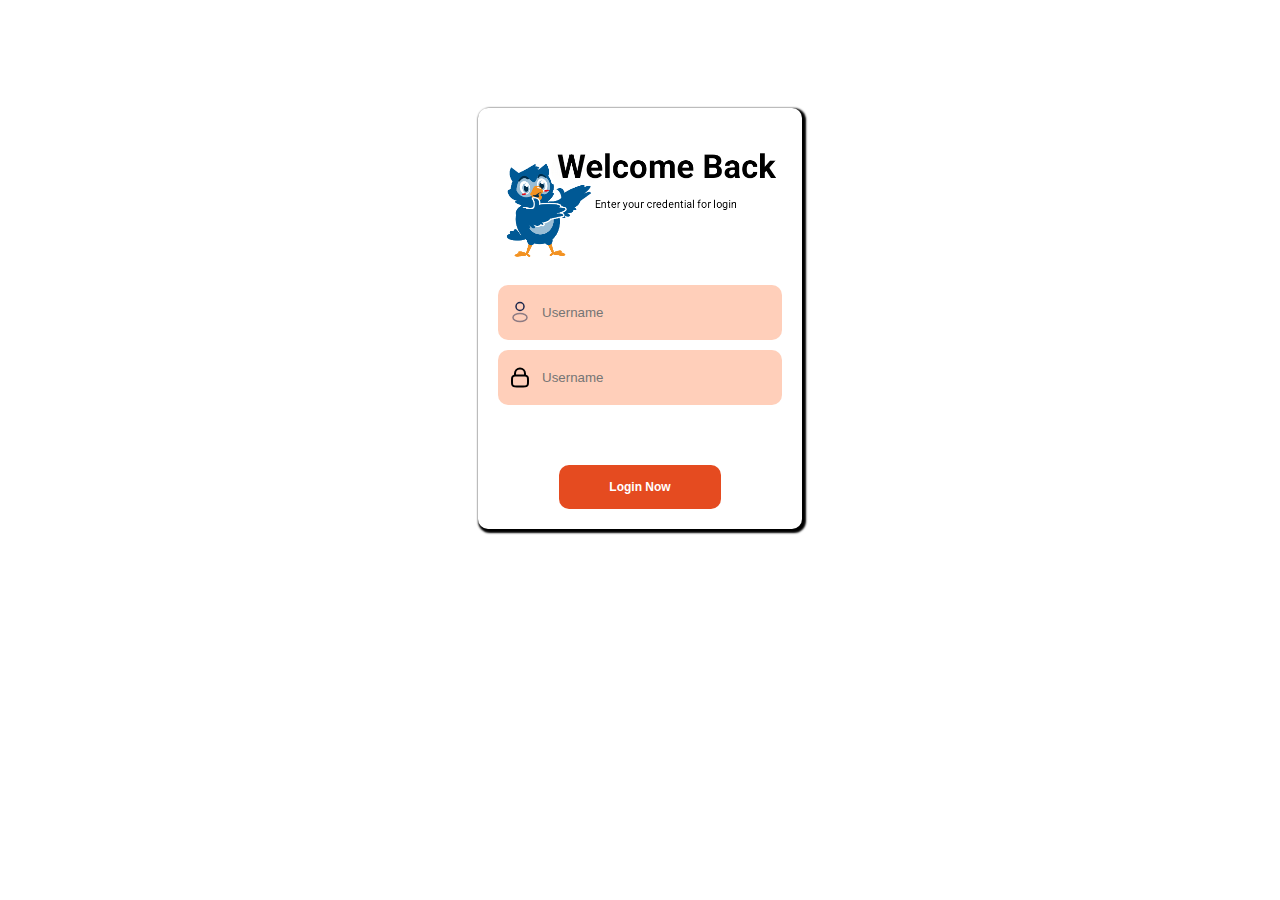
<file: index.html>
<!DOCTYPE html>
<html lang="en">

    <head>
        <meta charset="UTF-8">
        <meta name="viewport" content="width=device-width, initial-scale=1.0">
        <title>Home</title>
        <link rel="preconnect" href="https://fonts.googleapis.com">
        <link rel="preconnect" href="https://fonts.gstatic.com" crossorigin>
        <link
            href="https://fonts.googleapis.com/css2?family=Nunito:ital,wght@0,200..1000;1,200..1000&family=Rubik:ital,wght@0,300..900;1,300..900&family=Ubuntu:ital,wght@0,300;0,400;0,500;0,700;1,300;1,400;1,500;1,700&display=swap"
            rel="stylesheet">
    </head>
    <link rel="stylesheet" href="css/start.css">
    <body>
        <div style="display: flex;justify-content: center;">
            <div style="padding: 20px;border-radius: 10px;box-shadow: 2px 2px 2px 2px #000;margin-top: 100px;">
                <img src="images/image.png" alt="" srcset="">
                <div class="point">
                    <img src="svg/user.svg" alt="" srcset="">

                    <input type="text" style="width: 90%;" placeholder="Username" name="" id="username">
                </div>
                <div class="point">
                    <img src="svg/lock.svg" alt="" srcset="">
                    <input type="password" style="width: 90%;" id="password" placeholder="Username" name="" />
                </div>
                <div style="display: flex;justify-content: center;margin-top: 60px;">
                    <button id="login">
                        Login Now
                    </button>
                </div>
            </div>
        </div>
        <div id="item" class="item2"></div>
    </body>
    <script>
        document.getElementById('login').addEventListener('click', () => {
            const name = document.getElementById('username').value
            const password = document.getElementById('password').value
            if (name.length == 0) {
                toast('Please enter your user name')
            } else if (password.length == 0) {
                toast('Please enter your password')
            } else if (name == "admin" && password == "admin") {
                window.location.replace('home.html')
            }
        })
        const item = document.getElementById('item')

        function toast(message) {
            item.innerText = message
            item.className = "item"
            setTimeout(() => {
                item.className = item.className.replace('item', 'item2')
            }, 1500)
        }

    </script>

</html>
</file>
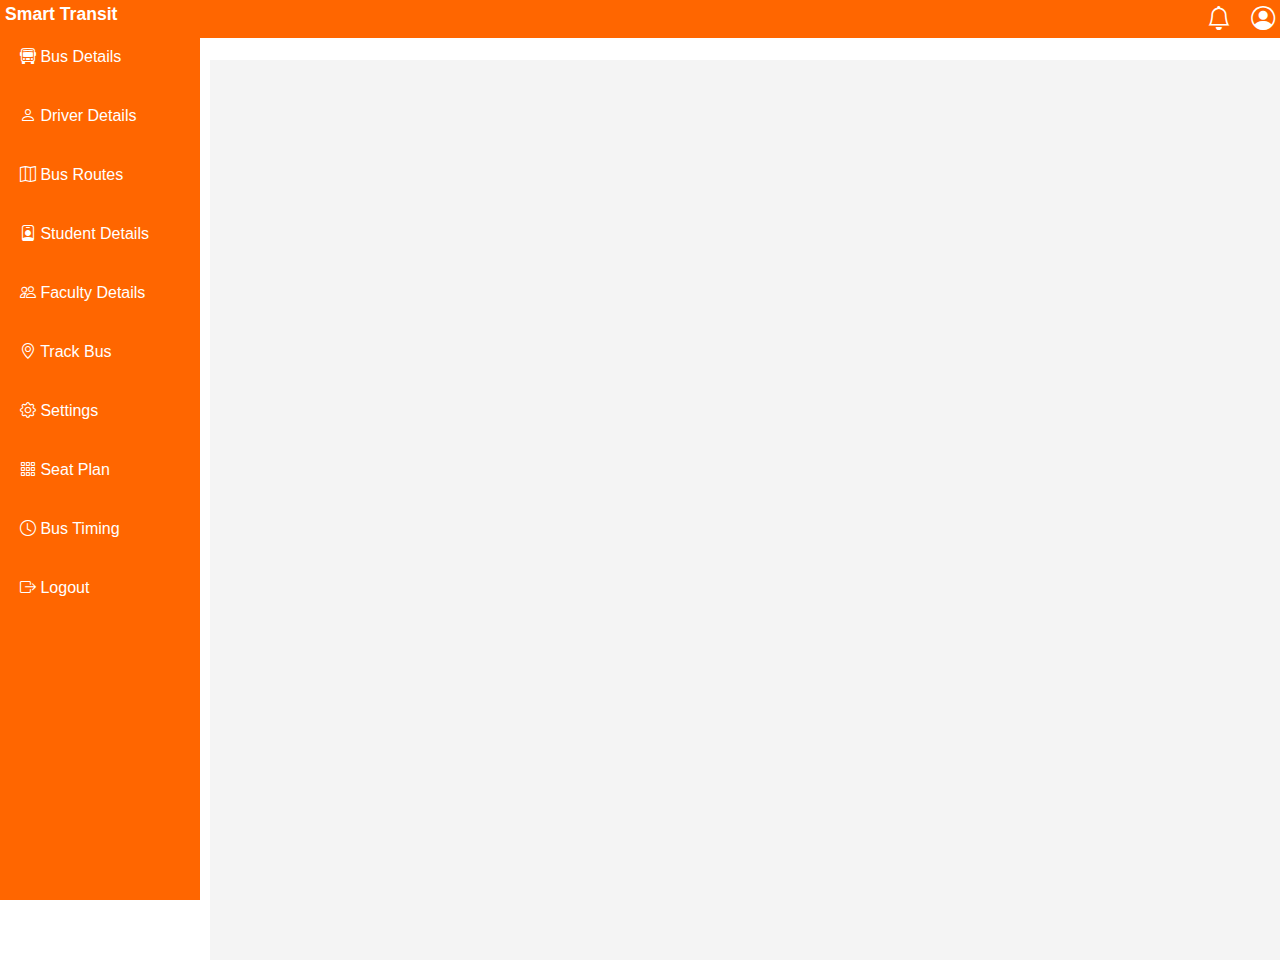
<file: admin.html>
<!DOCTYPE html>
<html lang="en">
<head>
    <meta charset="UTF-8">
    <meta name="viewport" content="width=device-width, initial-scale=1.0">
    <title>Bus Tracking Dashboard</title>
    <link rel="stylesheet" href="https://stackpath.bootstrapcdn.com/bootstrap/4.5.2/css/bootstrap.min.css">
    <link
    href="https://cdn.jsdelivr.net/npm/bootstrap-icons@1.11.1/font/bootstrap-icons.css"
    rel="stylesheet"
    />
    <style>
        /* Global Reset */
        * {
            margin: 0;
            padding: 0;
            box-sizing: border-box;
            font-family: Arial, sans-serif;
        }
        
        .sidebar ul {
            list-style: none;
            padding: 0;
        }

        .sidebar ul li {
            margin: 10px 0;
        }

        .sidebar ul li a {
            color: white;
            padding: 10px 20px;
            display: block;
            text-decoration: none;
            border-radius: 4px;
            transition: 0.3s;
        }

        .sidebar ul li a:hover {
            background-color: #e55c00;
        }

        .sidebar ul li a.active {
            background-color: white;
            color: #ff6600; /* Orange Text */
            font-weight: bold;
        }

        /* Top Bar Styling */
        .topbar {
            width: 100%;
            background-color: #ff6600; /* Orange */
            color: white;
            display: flex;
            justify-content: space-between;
            padding: 1px 5px;
            position: fixed;
            top: 0;
            left: 0;
            z-index: 999;
        }

        .topbar .logo {
            font-weight: bold;
            font-size: 1.1rem;
        }

        .topbar nav {
            display: none; /* Removed top nav links */
        }

        .topbar .icons {
            display: flex;
            gap: 20px;
        }

        .topbar .icon {
            font-size: 1.5rem;
            cursor: pointer;
        }

        /* Sidebar Styling */
        .sidebar {
            width: 200px;
            background-color: #ff6600; /* Orange */
            color: white;
            position: fixed;
            top: 60px; /* To avoid overlap with topbar */
            left: 0;
            bottom: 0;
            padding-top: 20px;
            transition: width 0.3s ease;
            overflow-y: auto; /* Added scrollability */
            height: calc(100% - 60px); /* Adjust to avoid overlap with topbar */
        }

        .sidebar a {
            color: white;
            text-decoration: none;
            display: block;
            padding: 10px 20px;
            margin: 10px 0;
            border-radius: 5px;
            transition: background-color 0.3s;
        }

        .sidebar a:hover, .sidebar a.active {
            background-color: #e55c00; /* Darker orange */
            color: white;
        }

        /* Content Area */
        .content {
            margin-left: 250px;
            padding: 20px;
            margin-top: 60px; /* Space for topbar */
            flex: 1;
        }

        .section {
            display: none;
        }

        .section.active {
            display: block;
        }

        /* For responsiveness */
        @media screen and (max-width: 768px) {
            .topbar {
                flex-direction: column;
                align-items: center;
            }

            .sidebar {
                width: 100%;
                top: 60px;
                left: 0;
                position: fixed;
                padding-top: 10px;
                height: calc(100% - 60px);
                justify-content: space-between; /* Buttons kindhana move cheyyadaniki */
            }

            .content {
                margin-left: 0;
            }
        }
        /* Main Content Styling */
        .content {
            margin-left: 250px; /* Push content right to avoid overlay */
            padding: 20px;
            background-color: #f4f4f4;
            height: 100vh;
        }

        /* Header Styling */
        .content h1 {
            color: #333;
            margin-top: 20px;
        }
        body {
            font-family: Arial, sans-serif;
        }
        .content {
            margin-left: 210px;
            padding: 20px;
        }
        .header {
            background-color: #f96332;
            color: white;
            padding: 10px;
            font-size: 15px;
            margin-bottom: 14px;
        }
        .btn-add {
            background-color: #f96332;
            color: white;
            margin-bottom: 14px;
        }
        .btn-save {
            background-color: green;
            color: white;
        }
        .btn-cancel {
            background-color: red;
            color: white;
        }
        .btn-edit, .btn-view, .btn-delete {
            margin: 0 5px;
        }
        .btn-sm {
            padding: 4px 8px;
            font-size: 8px;
        }
        .table th, .table td {
            vertical-align: middle;
        }
    </style>
</head>
<body>

    <!-- Top Bar -->
    <div class="topbar">
        <div class="logo" >Smart Transit</div>
        <div class="icons">
            <span class="icon"><i class="bi bi-bell"></i><!-- Notification Icon --></span>
         <!--   <span class="icon" onclick="toggleBrightness()"><i class="bi bi-brightness-high"></i> Brightness icon </span> -->
         <span class="icon"><i class="bi bi-person-circle"></i><!-- profile Icon --></span>
            
        </div>
    </div>
    

    <!-- Sidebar -->
    <div class="sidebar">
        <ul>
        <li><a href="#" onclick="showSection('busDetails', this)"><i class="bi bi-bus-front"></i>  Bus Details</a></li>
        <li><a href="#" onclick="showSection('driverDetails', this)"><i class="bi bi-person"></i>  Driver Details</a></li>
        <li><a href="#" onclick="showSection('busRoutes', this)"><i class="bi bi-map"></i>  Bus Routes</a></li>
        <li><a href="#" onclick="showSection('studentDetails', this)"><i class="bi bi-person-badge"></i> Student Details</a></li>
        <li><a href="#" onclick="showSection('facultyDetails', this)"><i class="bi bi-people"></i> Faculty Details</a></li>
        <li><a href="#" onclick="showSection('trackBus', this)"><i class="bi bi-geo-alt"></i> Track Bus</a></li>
        <li><a href="#" onclick="showSection('settings', this)"><i class="bi bi-gear"></i> Settings</a></li>
        <li><a href="#" onclick="showSection('seatPlan', this)"><i class="bi bi-grid-3x3-gap"></i> Seat Plan</a></li>
        <li><a href="#" onclick="showSection('busTiming', this)"><i class="bi bi-clock"></i> Bus Timing</a></li>
        <li><a href="#" onclick="showSection('logout', this)"><i class="bi bi-box-arrow-right"></i> Logout</a></li>
    </ul>
    </div>

<!-- Main Content -->
<div class="content">

        <!--Bus Details-->
        <div id="busDetails" class="section">
            <!DOCTYPE html>
            <html lang="en">
            <head>
                <meta charset="UTF-8">
                <meta name="viewport" content="width=device-width, initial-scale=1.0">
                <title>Bus Details</title>
                <link rel="stylesheet" href="https://stackpath.bootstrapcdn.com/bootstrap/4.5.2/css/bootstrap.min.css">
                <link
                href="https://cdn.jsdelivr.net/npm/bootstrap-icons@1.11.1/font/bootstrap-icons.css"
                rel="stylesheet"
                />
                <style>
                    * {
                        margin: 0;
                        padding: 0;
                        box-sizing: border-box;
                        font-family: Arial, sans-serif;
                    }
            
                    /* Sidebar Styling */
                    .sidebar {
                        background-color: #ff6600; /* Orange color */
                        width: 200px;
                        height: 100vh; /* Full viewport height */
                        position: fixed; /* Sticks to the side */
                        top: 0;
                        left: 0;
                        color: #fff;
                        padding: 20px 0;
                        overflow-y: auto; /* Scrollable if needed */
                    }
            
                    /* Sidebar Heading */
                    .sidebar h2 {
                        text-align: center;
                        font-size: 22px;
                        margin-bottom: 20px;
                        text-transform: uppercase;
                        color: #fff;
                        font-weight: bold;
                    }
            
                    /* Sidebar Menu */
                    .sidebar ul {
                        list-style: none;
                        padding: 0;
                    }
            
                    .sidebar ul li {
                        margin: 15px 0;
                    }
            
                    .sidebar ul li a {
                        display: block;
                        text-decoration: none;
                        color: #fff;
                        padding: 10px 20px;
                        font-size: 16px;
                        border-radius: 5px;
                        transition: background 0.3s;
                    }
            
                    .sidebar ul li a:hover,
                    .sidebar ul li.active a {
                        background-color: #e55c00; /* Darker orange on hover/active */
                        color: #fff;
                    }
            
                    /* Main Content Styling */
                    .content {
                        margin-left: 250px; /* Push content right to avoid overlay */
                        padding: 20px;
                        background-color: #f4f4f4;
                        height: 100vh;
                    }
            
                    /* Header Styling */
                    .content h1 {
                        color: #333;
                        margin-top: 20px;
                    }
                    body {
                        font-family: Arial, sans-serif;
                    }
                    .content {
                        margin-left: 210px;
                        padding: 20px;
                    }
                    .header {
                        background-color: #f96332;
                        color: white;
                        padding: 10px;
                        font-size: 15px;
                        margin-bottom: 14px;
                    }
                    .btn-add {
                        background-color: #f96332;
                        color: white;
                        margin-bottom: 14px;
                    }
                    .btn-save {
                        background-color: green;
                        color: white;
                    }
                    .btn-cancel {
                        background-color: red;
                        color: white;
                    }
                    .btn-edit, .btn-view, .btn-delete {
                        margin: 0 5px;
                    }
                    .btn-sm {
                        padding: 4px 8px;
                        font-size: 8px;
                    }
                    .table th, .table td {
                        vertical-align: middle;
                    }
                </style>
            </head>
            <body>
                    <div class="header">Bus Details</div>
                    <div class="table-container">
                        <button class="btn btn-add" id="addBusBtn">+ Add Bus</button>
                        <input type="text" id="searchBar" class="form-control" placeholder="Search by Bus Number or Route">
                        <table class="table table-bordered">
                            <thead>
                                <tr>
                                    <th>Serial No.</th>
                                    <th>Bus Number</th>
                                    <th>Template Number</th>
                                    <th>Bus Route</th>
                                    <th>Driver Photo</th>
                                    <th>Status</th>
                                    <th>Actions</th>
                                </tr>
                            </thead>
                            <tbody id="busTableBody"></tbody>
                        </table>
                    </div>
            
                <!-- Add/Edit Modal -->
                <div class="modal" tabindex="-1" role="dialog" id="busModal">
                    <div class="modal-dialog" role="document">
                        <div class="modal-content">
                            <div class="modal-header">
                                <h5 class="modal-title" id="modalTitle">Edit Bus</h5>
                                <button type="button" class="close" data-dismiss="modal" aria-label="Close">
                                    <span aria-hidden="true">&times;</span>
                                </button>
                            </div>
                            <div class="modal-body">
                                <form id="busForm" novalidate>
                                    <div class="form-group">
                                        <label for="busNumber">Bus Number</label>
                                        <input type="number" class="form-control" id="busNumber" required>
                                    </div>
                                    <div class="form-group">
                                        <label for="templateNumber">Template Number</label>
                                        <input type="text" class="form-control" id="templateNumber" required>
                                    </div>
                                    <!--<div class="form-group">
                                        <label for="busRoute">Bus Route</label>
                                        <input type="text" class="form-control" id="busRoute" required pattern="[A-Za-z\s]+" title="Enter alphabets only">
                                    </div> -->
                                    <div class="form-group">
                                        <label for="busRoute">Bus Route</label>
                                        <select class="form-control" id="busRoute" required>
                                            <option value="" disabled selected>Select a Bus Route</option>
                                            <option value="ATP SRINAGAR COLONY">ATP SRINAGAR COLONY</option>
                                            <option value="Route B">ATP HLC COLONY</option>
                                            <option value="ATP HLC COLONY">ATP BHAIRAVA NAGAR </option>
                                            <option value="ATP OLD TOWN">ATP OLD TOWN</option>
                                            <option value="ATP RAZAK FN HALL">ATP RAZAK FN HALL</option>
                                            <option value="ATP TAPOVANAM">ATP TAPOVANAM</option>
                                            <option value="ATP CBN KOTTALU">ATP CBN KOTTALU</option>
                                            <option value="ATP CHINMAY NAGAR">ATP CHINMAY NAGAR</option>
                                            <option value="ATP SHANTI NAGAR BOARD">ATP SHANTI NAGAR BOARD</option>
                                            <option value="ATP DMM KALAJYOTHI">ATP DMM KALAJYOTHI</option>
                                            <option value="ATP LECTURES COLONY">ATP LECTURES COLONY</option>
                                            <option value="ATP DMM SAIBABA GUDI CIRCLE">ATP DMM SAIBABA GUDI CIRCLE</option>
                                            <option value="ATP SRIKANTAM CIRCLE">ATP SRIKANTAM CIRCLE</option>
                                            <option value="ATP NADIMIVANKA">ATP NADIMIVANKA</option>
                                            <option value="ATP TOWERCLOCK">ATP TOWERCLOCK</option>
                                            <option value="TADIPATRI">TADIPATRI</option>
                                            <option value="DHARMAVARAM">DHARMAVARAM</option>
                                            <option value="PAMIDI">PAMIDI</option>
                                        </select>
                                    </div>
                                    <div class="form-group">
                                        <label for="driverPhoto">Driver Photo</label>
                                        <input type="file" class="form-control" id="driverPhoto" accept="image/*" required>
                                    </div>
                                    <div class="form-group">
                                        <label for="status">Status</label>
                                        <select class="form-control" id="status" required>
                                            <option value="" disabled selected>Select Status</option>
                                            <option value="Departed">Departed</option>
                                            <option value="Arrived">Arrived</option>
                                            <option value="Stopped">Stopped</option>
                                        </select>
                                    </div>
                                </form>
                            </div>
                            <div class="modal-footer">
                                <button type="button" class="btn btn-save" id="saveBusBtn">Save</button>
                                <button type="button" class="btn btn-cancel" data-dismiss="modal">Cancel</button>
                            </div>
                        </div>
                    </div>
                </div>
            
                <!-- View Modal -->
                <div class="modal" tabindex="-1" role="dialog" id="viewModal">
                    <div class="modal-dialog" role="document">
                        <div class="modal-content">
                            <div class="modal-header">
                                <h5 class="modal-title">Bus Details</h5>
                                <button type="button" class="close" data-dismiss="modal" aria-label="Close">
                                    <span aria-hidden="true">&times;</span>
                                </button>
                            </div>
                            <div class="modal-body" id="viewContent"></div>
                        </div>
                    </div>
                </div>
            
                <script src="https://code.jquery.com/jquery-3.5.1.slim.min.js"></script>
                <script src="https://cdn.jsdelivr.net/npm/bootstrap@4.5.2/dist/js/bootstrap.bundle.min.js"></script>
                <script>
                    let busData = JSON.parse(localStorage.getItem('busData')) || [];
                    let editMode = false, editIndex = -1;
            
                    function renderBusTable(data) {
                        data.sort((a, b) => a.busNumber - b.busNumber);
                        const tableBody = document.getElementById('busTableBody');
                        tableBody.innerHTML = '';
                        data.forEach((bus, index) => {
                            const row = 
                                `<tr>
                                    <td>${index + 1}</td>
                                    <td>${bus.busNumber}</td>
                                    <td>${bus.templateNumber}</td>
                                    <td>${bus.busRoute}</td>
                                    <td><a href="${bus.photo}" target="_blank">${bus.photoName}</a></td>
                                    <td>${bus.status}</td>
                                    <td>
                                        <button class="btn btn-primary btn-sm btn-edit" onclick="editBus(${index})">Edit</button>
                                        <button class="btn btn-info btn-sm btn-view" onclick="viewBus(${index})">View</button>
                                        <button class="btn btn-danger btn-sm btn-delete" onclick="deleteBus(${index})">Delete</button>
                                    </td>
                                </tr>`;
                            tableBody.insertAdjacentHTML('beforeend', row);
                        });
                    }
            
                    function saveToLocalStorage() {
                        localStorage.setItem('busData', JSON.stringify(busData));
                    }
            
                    document.getElementById('addBusBtn').addEventListener('click', () => {
                        editMode = false; editIndex = -1;
                        document.getElementById('busForm').reset();
                        $('#busModal').modal('show');
                    });
            
                    document.getElementById('saveBusBtn').addEventListener('click', () => {
                        const form = document.getElementById('busForm');
                        if (!form.checkValidity()) {
                            form.reportValidity();
                            return;
                        }
            
                        const newBusNumber = +document.getElementById('busNumber').value.trim();
                        const newTemplateNumber = document.getElementById('templateNumber').value.trim();
                        const duplicateBus = busData.some((bus, index) => 
                            (bus.busNumber === newBusNumber || bus.templateNumber === newTemplateNumber) && index !== editIndex
                        );
            
                        if (duplicateBus) {
                            alert('Bus number or template number already exists. Please use unique values !!!');
                            return;
                        }
            
                        const newBus = {
                            busNumber: +document.getElementById('busNumber').value.trim(),
                            templateNumber: document.getElementById('templateNumber').value.trim(),
                            busRoute: document.getElementById('busRoute').value.trim(),
                            photo: URL.createObjectURL(document.getElementById('driverPhoto').files[0]),
                            photoName: document.getElementById('driverPhoto').files[0].name,
                            status: document.getElementById('status').value // Capture selected status value correctly
                        };
            
                        if (editMode) busData[editIndex] = newBus;
                        else busData.push(newBus);
            
                        saveToLocalStorage();
                        renderBusTable(busData);
                        $('#busModal').modal('hide');
                    });
            
                    function editBus(index) {
                        const bus = busData[index];
                        document.getElementById('busNumber').value = bus.busNumber;
                        document.getElementById('templateNumber').value = bus.templateNumber;
                        document.getElementById('busRoute').value = bus.busRoute;
                        document.getElementById('status').value = bus.status; // Set the status value correctly in edit mode
                        editMode = true; 
                        editIndex = index;
                        $('#busModal').modal('show');
                    }
            
                    function viewBus(index) {
                        const bus = busData[index];
                        const content = 
                            `<p><strong>Bus Number:</strong> ${bus.busNumber}</p>
                            <p><strong>Template Number:</strong> ${bus.templateNumber}</p>
                            <p><strong>Bus Route:</strong> ${bus.busRoute}</p>
                            <p><strong>Status:</strong> ${bus.status}</p>
                            <img src="${bus.photo}" alt="Driver Photo" style="width:50%">`;
                        document.getElementById('viewContent').innerHTML = content;
                        $('#viewModal').modal('show');
                    }
            
                    function deleteBus(index) {
                        if (confirm('Are you sure you want to delete ?')) {
                            busData.splice(index, 1);
                            saveToLocalStorage();
                            renderBusTable(busData);
                        }
                    }
            
                    document.getElementById('searchBar').addEventListener('input', () => {
                        const query = document.getElementById('searchBar').value.toLowerCase();
                        const filteredData = busData.filter(bus => 
                            bus.busNumber.toString().includes(query) || bus.busRoute.toLowerCase().includes(query)
                        );
                        renderBusTable(filteredData);
                    });
            
                    document.addEventListener('DOMContentLoaded', () => {
                        renderBusTable(busData);
                    });
                </script>
            </body>
            </html>
            

        </div>
            


        <!--driver details-->
        <div id="driverDetails" class="section">
            <!DOCTYPE html>
            <html lang="en">
            <head>
                <meta charset="UTF-8">
                <meta name="viewport" content="width=device-width, initial-scale=1.0">
                <title>Driver Details</title>
                <link rel="stylesheet" href="https://stackpath.bootstrapcdn.com/bootstrap/4.5.2/css/bootstrap.min.css">
                <link href="https://cdn.jsdelivr.net/npm/bootstrap-icons@1.11.1/font/bootstrap-icons.css" rel="stylesheet" />
                <style>
                    * {
                        margin: 0;
                        padding: 0;
                        box-sizing: border-box;
                        font-family: Arial, sans-serif;
                    }
            
                    .content {
                        padding: 20px;
                        background-color: #f4f4f4;
                        height: 100vh;
                    }
                    .header {
                        background-color: #f96332;
                        color: white;
                        padding: 10px;
                        margin-bottom: 15px;
                    }
                    .btn-add {
                        background-color: #f96332;
                        color: white;
                        margin-bottom: 15px;
                    }
                    .btn-save {
                        background-color: green;
                        color: white;
                    }
                    .btn-cancel {
                        background-color: red;
                        color: white;
                    }
                    .btn-sm {
                        padding: 4px 8px;
                        font-size: 12px;
                    }
                </style>
            </head>
            <body>
                <div class="header">Driver Details</div>
                
                    <button class="btn btn-add" id="addDriverBtn">+ Add Driver</button>
                    <input type="text" id="searchDriverBar" class="form-control mb-2" placeholder="Search by Bus Number or Route">
                    <table class="table table-bordered">
                        <thead>
                            <tr>
                                <th>Serial No.</th>
                                <th>Driver Name</th>
                                <th>Driver Photo</th>
                                <th>Phone Number</th>
                                <th>Bus Number</th>
                                <th>Bus Route</th>
                                <th>Actions</th>
                            </tr>
                        </thead>
                        <tbody id="driverTableBody"></tbody>
                    </table>
                
            
                <!-- Add/Edit Modal -->
                <div class="modal" id="driverModal" tabindex="-1">
                    <div class="modal-dialog">
                        <div class="modal-content">
                            <div class="modal-header">
                                <h5 class="modal-title">Driver Details</h5>
                                <button type="button" class="close" data-dismiss="modal">&times;</button>
                            </div>
                            <div class="modal-body">
                                <form id="driverForm">
                                    <div class="form-group">
                                        <label for="driverName">Driver Name</label>
                                        <input type="text" id="driverName" class="form-control" required>
                                    </div>
                                    <div class="form-group">
                                        <label for="driverPhoto">Driver Photo</label>
                                        <input type="file" id="driverPhoto" class="form-control" accept="image/*">
                                    </div>
                                    <div class="form-group">
                                        <label for="driverPhoneNumber">Phone Number</label>
                                        <input type="text" id="driverPhoneNumber" class="form-control" required>
                                    </div>
                                    <div class="form-group">
                                        <label for="driverBusNumber">Bus Number</label>
                                        <input type="text" id="driverBusNumber" class="form-control" required>
                                    </div>
                                    <div class="form-group">
                                        <label for="driverBusRoute">Bus Route</label>
                                        <input type="text" id="driverBusRoute" class="form-control" required>
                                    </div>
                                </form>
                            </div>
                            <div class="modal-footer">
                                <button class="btn btn-save" id="saveDriverBtn">Save</button>
                                <button class="btn btn-cancel" data-dismiss="modal">Cancel</button>
                            </div>
                        </div>
                    </div>
                </div>
            
                <!-- View Modal -->
                <div class="modal" id="viewDriverModal" tabindex="-1">
                    <div class="modal-dialog">
                        <div class="modal-content">
                            <div class="modal-header">
                                <h5 class="modal-title">Driver Information</h5>
                                <button type="button" class="close" data-dismiss="modal">&times;</button>
                            </div>
                            <div class="modal-body" id="viewDriverContent"></div>
                        </div>
                    </div>
                </div>
            
                <script src="https://code.jquery.com/jquery-3.5.1.slim.min.js"></script>
                <script src="https://cdn.jsdelivr.net/npm/bootstrap@4.5.2/dist/js/bootstrap.bundle.min.js"></script>
                <script>
                    let driverData = JSON.parse(localStorage.getItem('driverData')) || [];
                    let editDriverMode = false, editDriverIndex = -1;
            
                    function saveToDriverLocalStorage() {
                        localStorage.setItem('driverData', JSON.stringify(driverData));
                    }
            
                    function renderTable(filteredData = driverData) {
                        const tableBody = document.getElementById('driverTableBody');
                        tableBody.innerHTML = '';
                        filteredData.forEach((driver, index) => {
                            const row = `
                                <tr>
                                    <td>${index + 1}</td>
                                    <td>${driver.name}</td>
                                    <td><a href="${driver.photo}" target="_blank">View Photo</a></td>
                                    <td>${driver.phoneNumber}</td>
                                    <td>${driver.busNumber}</td>
                                    <td>${driver.busRoute}</td>
                                    <td>
                                        <button class="btn btn-sm btn-primary" onclick="editDriver(${index})">Edit</button>
                                        <button class="btn btn-sm btn-info" onclick="viewDriver(${index})">View</button>
                                        <button class="btn btn-sm btn-danger" onclick="deleteDriver(${index})">Delete</button>
                                    </td>
                                </tr>`;
                            tableBody.insertAdjacentHTML('beforeend', row);
                        });
                    }
            
                    document.getElementById('addDriverBtn').addEventListener('click', () => {
                        editDriverMode = false;
                        editDriverIndex = -1;
                        document.getElementById('driverForm').reset();
                        $('#driverModal').modal('show');
                    });
            
                    document.getElementById('saveDriverBtn').addEventListener('click', () => {
                        const name = document.getElementById('driverName').value;
                        const photoFile = document.getElementById('driverPhoto').files[0];
                        const phoneNumber = document.getElementById('driverPhoneNumber').value;
                        const busNumber = document.getElementById('driverBusNumber').value;
                        const busRoute = document.getElementById('driverBusRoute').value;
            
                        // Check for duplicate driver details (except for the current driver being edited)
                        const duplicateDriver = driverData.find((driver, index) => {
                            return driver.busNumber === busNumber && index !== editDriverIndex;
                        });
            
                        if (duplicateDriver) {
                            alert("Details already exist for this bus number.");
                            return;
                        }
            
                        let photoUrl = editDriverMode ? driverData[editDriverIndex].photo : '';
            
                        if (photoFile) {
                            photoUrl = URL.createObjectURL(photoFile);
                        }
            
                        const driver = { name, photo: photoUrl, phoneNumber, busNumber, busRoute };
            
                        if (editDriverMode) {
                            driverData[editDriverIndex] = driver;
                        } else {
                            driverData.push(driver);
                        }
            
                        saveToDriverLocalStorage();
                        renderTable();
                        $('#driverModal').modal('hide');
                    });
            
                    function editDriver(index) {
                        const driver = driverData[index];
                        document.getElementById('driverName').value = driver.name;
                        document.getElementById('driverPhoneNumber').value = driver.phoneNumber;
                        document.getElementById('driverBusNumber').value = driver.busNumber;
                        document.getElementById('driverBusRoute').value = driver.busRoute;
            
                        editDriverMode = true;
                        editDriverIndex = index;
                        $('#driverModal').modal('show');
                    }
            
                    function viewDriver(index) {
                        const driver = driverData[index];
                        document.getElementById('viewDriverContent').innerHTML = `
                            <p><strong>Name:</strong> ${driver.name}</p>
                            <p><strong>Phone Number:</strong> ${driver.phoneNumber}</p>
                            <p><strong>Bus Number:</strong> ${driver.busNumber}</p>
                            <p><strong>Bus Route:</strong> ${driver.busRoute}</p>
                            <p><strong>Photo:</strong> <img src="${driver.photo}" alt="Driver Photo" style="max-width: 100%;"></p>
                        `;
                        $('#viewDriverModal').modal('show');
                    }
            
                    function deleteDriver(index) {
                        if (confirm("Are you sure you want to delete this driver?")) {
                            driverData.splice(index, 1);
                            saveToDriverLocalStorage();
                            renderTable();
                        }
                    }
            
                    document.getElementById('searchDriverBar').addEventListener('input', function () {
                        const searchQuery = this.value.toLowerCase();
                        const filteredData = driverData.filter(driver =>
                            driver.busNumber.toLowerCase().includes(searchQuery) || driver.busRoute.toLowerCase().includes(searchQuery)
                        );
                        renderTable(filteredData);
                    });
            
                    renderTable();
                </script>
            </body>
            </html>
            
        </div>
            
       

    
        <div id="busRoutes" class="section">
            <!DOCTYPE html>
            <html lang="en">
            <head>
                <meta charset="UTF-8">
                <meta name="viewport" content="width=device-width, initial-scale=1.0">
                <title>Bus Routes</title>
                <link rel="stylesheet" href="https://stackpath.bootstrapcdn.com/bootstrap/4.5.2/css/bootstrap.min.css">
                <link href="https://cdn.jsdelivr.net/npm/bootstrap-icons@1.11.1/font/bootstrap-icons.css" rel="stylesheet" />
                <style>
                    * {
                        margin: 0;
                        padding: 0;
                        box-sizing: border-box;
                        font-family: Arial, sans-serif;
                    }
            
                    /* Main Content Styling */
                    .content {
                        margin-left: 50px; /* Adjusted to give proper left space */
                        padding: 20px;
                        background-color: #f4f4f4;
                        height: 100vh;
                    }
            
                    /* Header Styling */
                    .content h1 {
                        color: #333;
                        margin-top: 20px;
                    }
            
                    .header {
                        background-color: #f96332;
                        color: white;
                        padding: 10px;
                        font-size: 15px;
                        margin-bottom: 14px;
                    }
            
                    .btn-add {
                        background-color: #f96332;
                        color: white;
                        margin-bottom: 14px;
                    }
            
                    .btn-save {
                        background-color: green;
                        color: white;
                    }
            
                    .btn-cancel {
                        background-color: red;
                        color: white;
                    }
            
                    .btn-edit, .btn-delete {
                        margin: 0 5px;
                    }
            
                    .btn-sm {
                        padding: 4px 8px;
                        font-size: 8px;
                    }
            
                    .table th, .table td {
                        vertical-align: middle;
                    }
                </style>
            </head>
            <body>
                    <div class="header">Bus Routes</div>
                    <div class="table-container">
                        <button class="btn btn-add" id="addRouteBtn">+ Add Route</button>
                        <input type="text" id="searchRouteBar" class="form-control mb-4" placeholder="Search by Route Bus Number">
                        <table class="table table-bordered">
                            <thead>
                                <tr>
                                    <th>Route Bus Number</th>
                                    <th>Starting Point</th>
                                    <th>Bus Route</th>
                                    <th>Driver Name</th>
                                    <th>Mobile Number</th>
                                    <th>Actions</th>
                                </tr>
                            </thead>
                            <tbody id="busRouteTableBody"></tbody>
                        </table>
                    </div>
            
                <!-- Add/Edit Modal -->
                <div class="modal" tabindex="-1" role="dialog" id="routeModal">
                    <div class="modal-dialog" role="document">
                        <div class="modal-content">
                            <div class="modal-header">
                                <h5 class="modal-title" id="modalTitle">Edit Bus Route</h5>
                                <button type="button" class="close" data-dismiss="modal" aria-label="Close">
                                    <span aria-hidden="true">&times;</span>
                                </button>
                            </div>
                            <div class="modal-body">
                                <form id="routeForm" novalidate>
                                    <div class="form-group">
                                        <label for="routeBusNumber">Route Bus Number</label>
                                        <input type="text" class="form-control" id="routeBusNumber" required>
                                    </div>
            
                                    <div class="form-group">
                                        <label for="routeStartingPoint">Route Starting Point</label>
                                        <input type="text" class="form-control" id="routeStartingPoint" required>
                                    </div>
            
                                    <div class="form-group">
                                        <label for="routeDriverName">Driver Name</label>
                                        <input type="text" class="form-control" id="routeDriverName" required>
                                    </div>
            
                                    <div class="form-group">
                                        <label for="driverMobileNumber">Mobile Number</label>
                                        <input type="number" class="form-control" id="driverMobileNumber" required>
                                    </div>
            
                                    <div class="form-group">
                                        <label for="routeBusRoute">Bus Route</label>
                                        <input type="text" class="form-control" id="routeBusRoute" required>
                                    </div>
                                </form>
                            </div>
                            <div class="modal-footer">
                                <button type="button" class="btn btn-save" id="saveRouteBtn">Save</button>
                                <button type="button" class="btn btn-cancel" data-dismiss="modal">Cancel</button>
                            </div>
                        </div>
                    </div>
                </div>
            
                <script src="https://code.jquery.com/jquery-3.5.1.slim.min.js"></script>
                <script src="https://cdn.jsdelivr.net/npm/bootstrap@4.5.2/dist/js/bootstrap.bundle.min.js"></script>
                <script>
                    let busRouteData = JSON.parse(localStorage.getItem('busRouteData')) || [];
                    let editRouteMode = false, editRouteIndex = -1;
            
                    function renderBusRouteTable(data) {
                        data.sort((a, b) => a.routeBusNumber - b.routeBusNumber);
                        const tableBody = document.getElementById('busRouteTableBody');
                        tableBody.innerHTML = '';
                        data.forEach((route, index) => {
                            const row = 
                                `<tr>
                                    <td>${route.routeBusNumber}</td>
                                    <td>${route.routeStartingPoint}</td>
                                    <td>${route.routeBusRoute}</td>
                                    <td>${route.routeDriverName}</td>
                                    <td>${route.driverMobileNumber}</td>
                                    <td>
                                        <button class="btn btn-primary btn-sm btn-edit" onclick="editBusRoute(${index})">Edit</button>
                                        <button class="btn btn-danger btn-sm btn-delete" onclick="deleteBusRoute(${index})">Delete</button>
                                    </td>
                                </tr>`;
                            tableBody.insertAdjacentHTML('beforeend', row);
                        });
                    }
            
                    function saveToRouteLocalStorage() {
                        localStorage.setItem('busRouteData', JSON.stringify(busRouteData));
                    }
            
                    document.getElementById('addRouteBtn').addEventListener('click', () => {
                        editRouteMode = false; editRouteIndex = -1;
                        document.getElementById('routeForm').reset();
                        $('#routeModal').modal('show');
                    });
            
                    document.getElementById('saveRouteBtn').addEventListener('click', () => {
                        const form = document.getElementById('routeForm');
                        if (!form.checkValidity()) {
                            form.reportValidity();
                            return;
                        }
            
                        const newRouteBusNumber = document.getElementById('routeBusNumber').value.trim();
                        const duplicateRouteBus = busRouteData.some((route, index) => 
                            route.routeBusNumber === newRouteBusNumber && index !== editRouteIndex
                        );
            
                        if (duplicateRouteBus) {
                            alert('Route Bus Number already exists. Please use unique values!');
                            return;
                        }
            
                        const newRoute = {
                            routeBusNumber: newRouteBusNumber,
                            routeStartingPoint: document.getElementById('routeStartingPoint').value.trim(),
                            routeDriverName: document.getElementById('routeDriverName').value.trim(),
                            driverMobileNumber: +document.getElementById('driverMobileNumber').value.trim(),
                            routeBusRoute: document.getElementById('routeBusRoute').value.trim(),
                        };
            
                        if (editRouteMode) {
                            busRouteData[editRouteIndex] = newRoute;
                        } else {
                            busRouteData.push(newRoute);
                        }
            
                        saveToRouteLocalStorage();
                        renderBusRouteTable(busRouteData);
                        $('#routeModal').modal('hide');
                    });
            
                    function editBusRoute(index) {
                        const route = busRouteData[index];
                        document.getElementById('routeBusNumber').value = route.routeBusNumber;
                        document.getElementById('routeStartingPoint').value = route.routeStartingPoint;
                        document.getElementById('routeDriverName').value = route.routeDriverName;
                        document.getElementById('driverMobileNumber').value = route.driverMobileNumber;
                        document.getElementById('routeBusRoute').value = route.routeBusRoute;
                        editRouteMode = true;
                        editRouteIndex = index;
                        $('#routeModal').modal('show');
                    }
            
                    function deleteBusRoute(index) {
                        if (confirm('Are you sure you want to delete this bus route?')) {
                            busRouteData.splice(index, 1);
                            saveToRouteLocalStorage();
                            renderBusRouteTable(busRouteData);
                        }
                    }
            
                    document.getElementById('searchRouteBar').addEventListener('input', function() {
                        const searchValue = this.value.toLowerCase().trim();
                        const filteredData = busRouteData.filter(route => 
                            route.routeBusNumber.toLowerCase().includes(searchValue)
                        );
                        renderBusRouteTable(filteredData);
                    });
            
                    renderBusRouteTable(busRouteData);
                </script>
            </body>
            </html>
            
        </div>


        <div id="studentDetails" class="section">
            <!DOCTYPE html>
            <html lang="en">
            <head>
                <meta charset="UTF-8">
                <meta name="viewport" content="width=device-width, initial-scale=1.0">
                <title>Student Details</title>
                <link rel="stylesheet" href="https://stackpath.bootstrapcdn.com/bootstrap/4.5.2/css/bootstrap.min.css">
                <style>
                    body { display: flex; }
                    .sidebar { width: 200px; background-color: #f8f9fa; min-height: 100vh; padding: 20px; }
                    .content { flex: 1; padding: 20px; }
                    .header { background-color: #ff6600; color: white; padding: 10px; font-size: 20px; margin-bottom: 10px; }
                    .btn-add { background-color: #ff6600; color: white; }
                    .table th, .table td { vertical-align: middle; text-align: center; }
                </style>
            </head>
            <body>
                
                    <div class="container">
                        <div class="header">Student Details</div>
                        <button class="btn btn-add mb-3" id="addStudentBtn">+ Add Student</button>
                        <input type="text" id="searchStudentBar" class="form-control mb-3" placeholder="Search by Roll Number">
                        <table class="table table-bordered table-striped">
                            <thead>
                                <tr>
                                    <th>Serial No.</th>
                                    <th>Name</th>
                                    <th>Roll Number</th>
                                    <th>Bus Number</th>
                                    <th>Bus Route</th>
                                    <th>Branch</th>
                                    <th>Status (Fee)</th>
                                    <th>Actions</th>
                                </tr>
                            </thead>
                            <tbody id="studentTableBody"></tbody>
                        </table>
                    </div>
            
            
                <!-- Add/Edit Modal -->
                <div class="modal" tabindex="-1" role="dialog" id="studentModal">
                    <div class="modal-dialog" role="document">
                        <div class="modal-content">
                            <div class="modal-header">
                                <h5 class="modal-title">Add/Edit Student</h5>
                                <button type="button" class="close" data-dismiss="modal">&times;</button>
                            </div>
                            <div class="modal-body">
                                <form id="studentForm">
                                    <input type="hidden" id="studentIndex">
                                    <div class="form-group">
                                        <label>Name</label>
                                        <input type="text" id="studentName" class="form-control" required>
                                    </div>
                                    <div class="form-group">
                                        <label>Roll Number</label>
                                        <input type="text" id="studentRoll" class="form-control" required>
                                    </div>
                                    <div class="form-group">
                                        <label>Bus Number</label>
                                        <input type="text" id="studentBus" class="form-control" required>
                                    </div>
                                    <div class="form-group">
                                        <label>Bus Route</label>
                                        <input type="text" id="studentRoute" class="form-control" required>
                                    </div>
                                    <div class="form-group">
                                        <label>Branch</label>
                                        <input type="text" id="studentBranch" class="form-control" required>
                                    </div>
                                    <div class="form-group">
                                        <label>Phone Number</label>
                                        <input type="text" id="studentPhone" class="form-control" required>
                                    </div>
                                    <div class="form-group">
                                        <label>Photo</label>
                                        <input type="file" id="studentPhoto" class="form-control-file">
                                    </div>
                                    <div class="form-group">
                                        <label>Status (Fee Paid/Unpaid)</label>
                                        <select id="studentStatus" class="form-control">
                                            <option value="Paid">Paid</option>
                                            <option value="Unpaid">Unpaid</option>
                                        </select>
                                    </div>
                                </form>
                            </div>
                            <div class="modal-footer">
                                <button type="button" class="btn btn-success" id="saveStudentBtn">Save</button>
                                <button type="button" class="btn btn-secondary" data-dismiss="modal">Close</button>
                            </div>
                        </div>
                    </div>
                </div>
            
                <!-- View Modal -->
                <div class="modal" tabindex="-1" role="dialog" id="viewModal">
                    <div class="modal-dialog" role="document">
                        <div class="modal-content">
                            <div class="modal-header">
                                <h5 class="modal-title">Student Details</h5>
                                <button type="button" class="close" data-dismiss="modal">&times;</button>
                            </div>
                            <div class="modal-body" id="viewContent"></div>
                        </div>
                    </div>
                </div>
            
                <script>
                    let students = JSON.parse(localStorage.getItem('students')) || [];
            
                    const saveData = () => localStorage.setItem('students', JSON.stringify(students));
            
                    const renderTable = () => {
                        const tbody = document.getElementById('studentTableBody');
                        tbody.innerHTML = '';
                        students.forEach((s, i) => {
                            tbody.innerHTML += `
                                <tr>
                                    <td>${i + 1}</td>
                                    <td>${s.name}</td>
                                    <td>${s.roll}</td>
                                    <td>${s.busNumber}</td>
                                    <td>${s.busRoute}</td>
                                    <td>${s.branch}</td>
                                    <td>${s.status}</td>
                                    <td>
                                        <button class="btn btn-warning btn-sm" onclick="editStudent(${i})">Edit</button>
                                        <button class="btn btn-primary btn-sm" onclick="viewStudent(${i})">View</button>
                                        <button class="btn btn-danger btn-sm" onclick="deleteStudent(${i})">Delete</button>
                                    </td>
                                </tr>`;
                        });
                    };
            
                    document.getElementById('addStudentBtn').onclick = () => {
                        document.getElementById('studentForm').reset();
                        document.getElementById('studentIndex').value = '';
                        $('#studentModal').modal('show');
                    };
            
                    document.getElementById('saveStudentBtn').onclick = () => {
                        const name = document.getElementById('studentName').value;
                        const roll = document.getElementById('studentRoll').value;
                        const busNumber = document.getElementById('studentBus').value;
                        const busRoute = document.getElementById('studentRoute').value;
                        const branch = document.getElementById('studentBranch').value;
                        const phone = document.getElementById('studentPhone').value;
                        const photo = document.getElementById('studentPhoto').files[0];
                        const status = document.getElementById('studentStatus').value;
            
                        if (students.find((s, idx) => s.roll === roll && idx != document.getElementById('studentIndex').value)) {
                            alert("Duplicate Roll Number not allowed!");
                            return;
                        }
            
                        const photoURL = photo ? URL.createObjectURL(photo) : '';
                        const student = { name, roll, busNumber, busRoute, branch, phone, status, photo: photoURL };
            
                        const index = document.getElementById('studentIndex').value;
                        if (index) students[index] = student;
                        else students.push(student);
            
                        saveData();
                        renderTable();
                        $('#studentModal').modal('hide');
                    };
            
                    const editStudent = (i) => {
                        const s = students[i];
                        document.getElementById('studentName').value = s.name;
                        document.getElementById('studentRoll').value = s.roll;
                        document.getElementById('studentBus').value = s.busNumber;
                        document.getElementById('studentRoute').value = s.busRoute;
                        document.getElementById('studentBranch').value = s.branch;
                        document.getElementById('studentPhone').value = s.phone;
                        document.getElementById('studentIndex').value = i;
                        $('#studentModal').modal('show');
                    };
            
                    const viewStudent = (i) => {
                        const s = students[i];
                        document.getElementById('viewContent').innerHTML = `
                            <p><strong>Name:</strong> ${s.name}</p>
                            <p><strong>Phone:</strong> ${s.phone}</p>
                            ${s.photo ? `<img src="${s.photo}" width="100%">` : ''}
                        `;
                        $('#viewModal').modal('show');
                    };
            
                    const deleteStudent = (i) => {
                        if (confirm('Are you sure?')) {
                            students.splice(i, 1);
                            saveData();
                            renderTable();
                        }
                    };
            
                    document.getElementById('searchStudentBar').oninput = function () {
                        const query = this.value.toLowerCase();
                        const filtered = students.filter(s => s.roll.includes(query));
                        document.getElementById('studentTableBody').innerHTML = '';
                        filtered.forEach((s, i) => {
                            document.getElementById('studentTableBody').innerHTML += `
                                <tr>
                                    <td>${i + 1}</td>
                                    <td>${s.name}</td>
                                    <td>${s.roll}</td>
                                    <td>${s.busNumber}</td>
                                    <td>${s.busRoute}</td>
                                    <td>${s.branch}</td>
                                    <td>${s.status}</td>
                                </tr>`;
                        });
                    };
            
                    renderTable();
                </script>
            
                <script src="https://code.jquery.com/jquery-3.5.1.slim.min.js"></script>
                <script src="https://cdn.jsdelivr.net/npm/bootstrap@4.5.2/dist/js/bootstrap.bundle.min.js"></script>
            </body>
            </html>
            
            
        </div>
            


        <div id="facultyDetails" class="section">
            <!DOCTYPE html>
            <html lang="en">
            <head>
                <meta charset="UTF-8">
                <meta name="viewport" content="width=device-width, initial-scale=1.0">
                <title>Faculty Details</title>
                <link rel="stylesheet" href="https://stackpath.bootstrapcdn.com/bootstrap/4.5.2/css/bootstrap.min.css">
                <link
                href="https://cdn.jsdelivr.net/npm/bootstrap-icons@1.11.1/font/bootstrap-icons.css"
                rel="stylesheet"
                />
                <style>
                    * {
                        margin: 0;
                        padding: 0;
                        box-sizing: border-box;
                        font-family: Arial, sans-serif;
                    }
            
                    /* Sidebar Styling */
                    .sidebar {
                        background-color: #ff6600; /* Orange color */
                        width: 200px;
                        height: 100vh; /* Full viewport height */
                        position: fixed; /* Sticks to the side */
                        top: 0;
                        left: 0;
                        color: #fff;
                        padding: 20px 0;
                        overflow-y: auto; /* Scrollable if needed */
                    }
            
                    .sidebar h2 {
                        text-align: center;
                        font-size: 22px;
                        margin-bottom: 20px;
                        text-transform: uppercase;
                        color: #fff;
                        font-weight: bold;
                    }
            
                    .sidebar ul {
                        list-style: none;
                        padding: 0;
                    }
            
                    .sidebar ul li {
                        margin: 15px 0;
                    }
            
                    .sidebar ul li a {
                        display: block;
                        text-decoration: none;
                        color: #fff;
                        padding: 10px 20px;
                        font-size: 16px;
                        border-radius: 5px;
                        transition: background 0.3s;
                    }
            
                    .sidebar ul li a:hover,
                    .sidebar ul li.active a {
                        background-color: #e55c00; /* Darker orange on hover/active */
                        color: #fff;
                    }
            
                    .content {
                        margin-left: 210px;
                        padding: 20px;
                    }
                    .header {
                        background-color: #f96332;
                        color: white;
                        padding: 10px;
                        font-size: 15px;
                        margin-bottom: 14px;
                    }
                    .btn-add {
                        background-color: #f96332;
                        color: white;
                        margin-bottom: 14px;
                    }
                    .btn-save {
                        background-color: green;
                        color: white;
                    }
                    .btn-cancel {
                        background-color: red;
                        color: white;
                    }
                    .btn-edit, .btn-view, .btn-delete {
                        margin: 0 2px;
                    }
            
                    .table th, .table td {
                        vertical-align: middle;
                    }
                </style>
            </head>
            <body>
                
                    <div class="header">Faculty Details</div>
                    <div class="table-container">
                        <button class="btn btn-add" id="addFacultyBtn">+ Add Faculty</button>
                        <input type="text" id="searchFacultyBar" class="form-control" placeholder="Search by Faculty ID or Name">
                        <table class="table table-bordered">
                            <thead>
                                <tr>
                                    <th>Serial No.</th>
                                    <th>Faculty Name</th>
                                    <th>Phone Number</th>
                                    <th>Bus Route</th>
                                    <th>Faculty ID</th>
                                    <th>Email</th>
                                    <th>Actions</th>
                                </tr>
                            </thead>
                            <tbody id="facultyTableBody"></tbody>
                        </table>
                    </div>
                
            
                <!-- Add/Edit Modal -->
                <div class="modal" tabindex="-1" role="dialog" id="facultyModal">
                    <div class="modal-dialog" role="document">
                        <div class="modal-content">
                            <div class="modal-header">
                                <h5 class="modal-title" id="modalTitle">Edit Faculty Details</h5>
                                <button type="button" class="close" data-dismiss="modal" aria-label="Close">
                                    <span aria-hidden="true">&times;</span>
                                </button>
                            </div>
                            <div class="modal-body">
                                <form id="facultyForm">
                                    <div class="form-group">
                                        <label for="facultyName">Faculty Name</label>
                                        <input type="text" class="form-control" id="facultyName" required>
                                    </div>
                                    <div class="form-group">
                                        <label for="facultyPhoneNumber">Phone Number</label>
                                        <input type="text" class="form-control" id="facultyPhoneNumber" required pattern="\d+">
                                    </div>
                                    <div class="form-group">
                                        <label for="facultyBusRoute">Bus Route</label>
                                        <input type="text" class="form-control" id="facultyBusRoute" required>
                                    </div>
                                    <div class="form-group">
                                        <label for="facultyId">Faculty ID</label>
                                        <input type="text" class="form-control" id="facultyId" required>
                                    </div>
                                    <div class="form-group">
                                        <label for="facultyMailId">Email</label>
                                        <input type="email" class="form-control" id="facultyMailId" required>
                                    </div>
                                    <div class="form-group">
                                        <label for="facultyPhoto">Upload Photo</label>
                                        <input type="file" class="form-control-file" id="facultyPhoto" accept="image/*">
                                    </div>
                                </form>
                            </div>
                            <div class="modal-footer">
                                <button type="button" class="btn btn-save" id="saveFacultyBtn">Save</button>
                                <button type="button" class="btn btn-cancel" data-dismiss="modal">Cancel</button>
                            </div>
                        </div>
                    </div>
                </div>
            
                <!-- View Modal -->
                <div class="modal" tabindex="-1" role="dialog" id="viewModal">
                    <div class="modal-dialog" role="document">
                        <div class="modal-content">
                            <div class="modal-header">
                                <h5 class="modal-title">Faculty Details</h5>
                                <button type="button" class="close" data-dismiss="modal" aria-label="Close">
                                    <span aria-hidden="true">&times;</span>
                                </button>
                            </div>
                            <div class="modal-body" id="viewContent"></div>
                        </div>
                    </div>
                </div>
            
                <script>
                    let facultyData = JSON.parse(localStorage.getItem('localFacultyStorage')) || [];
                    let editFacultyMode = false, editFacultyIndex = -1;
            
                    function renderFacultyTable() {
                        const tableBody = document.getElementById('facultyTableBody');
                        tableBody.innerHTML = '';
                        facultyData.forEach((faculty, index) => {
                            tableBody.insertAdjacentHTML('beforeend', `
                                <tr>
                                    <td>${index + 1}</td>
                                    <td>${faculty.facultyName}</td>
                                    <td>${faculty.facultyPhoneNumber}</td>
                                    <td>${faculty.facultyBusRoute}</td>
                                    <td>${faculty.facultyId}</td>
                                    <td>${faculty.facultyMailId}</td>
                                    <td>
                                        <button class="btn btn-primary btn-sm" onclick="editFaculty(${index})">Edit</button>
                                        <button class="btn btn-info btn-sm" onclick="viewFaculty(${index})">View</button>
                                        <button class="btn btn-danger btn-sm" onclick="deleteFaculty(${index})">Delete</button>
                                    </td>
                                </tr>
                            `);
                        });
                    }
            
                    document.getElementById('addFacultyBtn').onclick = () => {
                        editFacultyMode = false;
                        document.getElementById('facultyForm').reset();
                        $('#facultyModal').modal('show');
                    };
            
                    document.getElementById('saveFacultyBtn').onclick = () => {
                        const form = document.getElementById('facultyForm');
                        const newFaculty = {
                            facultyName: facultyName.value,
                            facultyPhoneNumber: facultyPhoneNumber.value,
                            facultyBusRoute: facultyBusRoute.value,
                            facultyId: facultyId.value,
                            facultyMailId: facultyMailId.value,
                        };
            
                        if (editFacultyMode) facultyData[editFacultyIndex] = newFaculty;
                        else facultyData.push(newFaculty);
            
                        localStorage.setItem('localFacultyStorage', JSON.stringify(facultyData));
                        renderFacultyTable();
                        $('#facultyModal').modal('hide');
                    };
            
                    function viewFaculty(index) {
                        const faculty = facultyData[index];
                        const content = `
                            <p><strong>Name:</strong> ${faculty.facultyName}</p>
                            <p><strong>Phone:</strong> ${faculty.facultyPhoneNumber}</p>
                            <p><strong>Email:</strong> ${faculty.facultyMailId}</p>
                            <p><strong>Bus Route:</strong> ${faculty.facultyBusRoute}</p>
                            <p><strong>Faculty ID:</strong> ${faculty.facultyId}</p>`;
                        document.getElementById('viewContent').innerHTML = content;
                        $('#viewModal').modal('show');
                    }
            
                    function deleteFaculty(index) {
                        facultyData.splice(index, 1);
                        localStorage.setItem('localFacultyStorage', JSON.stringify(facultyData));
                        renderFacultyTable();
                    }
            
                    function editFaculty(index) {
                        const faculty = facultyData[index];
                        editFacultyMode = true;
                        editFacultyIndex = index;
                        Object.keys(faculty).forEach(key => {
                            document.getElementById(key).value = faculty[key];
                        });
                        $('#facultyModal').modal('show');
                    }
            
                    renderFacultyTable();
                </script>
                <script src="https://code.jquery.com/jquery-3.5.1.min.js"></script>
                <script src="https://stackpath.bootstrapcdn.com/bootstrap/4.5.2/js/bootstrap.min.js"></script>
            </body>
            </html>
            
        </div>


        <div id="trackBus" class="section">
            <h2>Track Bus</h2>
            <p>Manage and view Bus Routes here.</p>
        </div>


        <div id="settings" class="section">
            <h2>Settings</h2>
            <p>Manage and view Bus Routes here.</p>
        </div>


        <div id="seatPlan" class="section">
            <h2>Seat Plan</h2>
            <p>Configure seat plans for buses here.</p>
        </div>


        <div id="busTiming" class="section">
            <h2>Bus Timing</h2>
            <p>View and update bus schedules here.</p>
        </div>


        <div id="logout" class="section">
            <h2>Logout</h2>
            <p>View and update bus schedules here.</p>
        </div>
    </div>

    <!-- JavaScript Side bar-->
    <script>
        function showSection(sectionId, element) {
            // Hide all sections
            document.querySelectorAll('.section').forEach(section => {
                section.classList.remove('active');
            });

            // Show the selected section
            document.getElementById(sectionId).classList.add('active');

            // Update sidebar active state
            document.querySelectorAll('.sidebar a').forEach(link => {
                link.classList.remove('active');
            });
            element.classList.add('active');
        }
        
    </script>

</body>
</html>
</file>
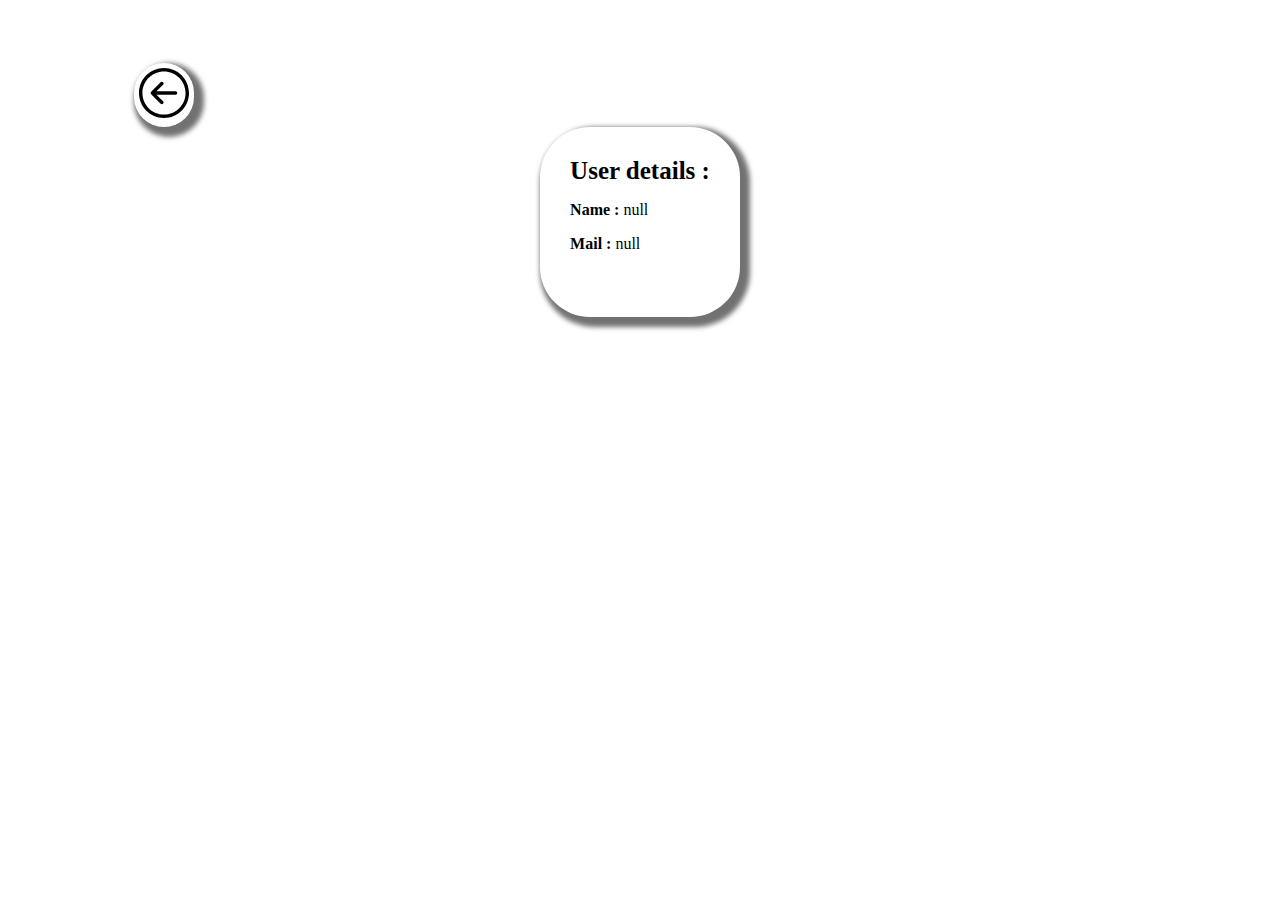
<file: assign.html>
<!DOCTYPE html>
<html lang="en">

    <head>
        <meta charset="UTF-8" />
        <meta name="viewport" content="width=device-width, initial-scale=1.0" />
        <title>Assign</title>
    </head>

    <body>
        <style>
            button {
                padding-left: 50px;
                padding-right: 50px;
                padding-top: 15px;
                padding-bottom: 15px;
                border-radius: 10px;
                outline: none;
                background-color: #e54b20;
                border-style: none;
                font-weight: bold;
                color: white;
                font-size: 12px;
            }

            .loader {
                width: fit-content;
                font-size: 40px;
                line-height: 1.5;
                font-family: system-ui, sans-serif;
                font-weight: bold;
                text-transform: uppercase;
                padding: 10px;
                color: #0000;
                -webkit-text-stroke: 1px #000;
                background:
                    radial-gradient(1.13em at 50% 1.6em, #000 99%, #0000 101%) calc(50% - 1.6em) 0/3.2em 100% text,
                    radial-gradient(1.13em at 50% -0.8em, #0000 99%, #000 101%) 50% .8em/3.2em 100% repeat-x text;
                animation: l9 2s linear infinite;
            }

            @keyframes l9 {
                to {
                    background-position: calc(50% + 1.6em) 0, calc(50% + 3.2em) .8em
                }
            }

            .loader:before {
                content: "Loading";
            }

            input {
                padding: 20px;
                outline: none;
                width: 300px;

                background-color: #000000;
                border-radius: 5px;
                border-style: none;
                margin-top: 10px;
                font-size: large;
                color: white;
            }

            .item {
                z-index: 10000;
                display: flex;
                background: #000;
                color: white;
                padding: 10px;
                position: fixed;
                top: 10px;
                opacity: 0;
                right: 100%;
                animation: make 1500ms forwards;
            }

            @keyframes make {
                100% {
                    display: none;
                    right: 100%;
                    opacity: 0;
                }

                50% {
                    opacity: 0.8;
                    right: 0px;
                }

                0% {
                    opacity: 0;
                    right: 0px;
                }
            }

            .item2 {
                display: none;
            }

            input[type="number"]:-webkit-outer-spin-button,
            input[type="number"]::-webkit-inner-spin-button {
                width: 0px;
                display: none;
            }

            .dialognone {
                display: none;
            }

            .slightGood {
                display: flex;
                z-index: 54556;
                pointer-events: none;
                user-select: none;
                -webkit-user-drag: none;
                -moz-user-select: none;
                width: 100%;
                height: 100%;
                justify-content: center;
                -ms-user-select: none;
                background-color: transparent;
                position: fixed;
            }
        </style>
        <div class="dialognone" id="loaderPoint" style="margin-top: 20%;">
            <div style="background-color: white;height: fit-content;border-radius: 20px;margin-top: 0px;">

                <div class="loader">
                </div>
            </div>
        </div>

        <div style="
        margin-top: 5%;
        border-radius: 50px;
        box-shadow: 5px 5px 5px 5px #0000008e;
        width: fit-content;
        padding: 5px;
        margin-left: 10%;
      ">


            <svg xmlns="http://www.w3.org/2000/svg" onclick="window.history.back()"
                xmlns:xlink="http://www.w3.org/1999/xlink" fill="#000000" height="50px" width="50px" version="1.1"
                id="Capa_1" viewBox="0 0 219.151 219.151" xml:space="preserve">
                <g>
                    <path
                        d="M109.576,219.151c60.419,0,109.573-49.156,109.573-109.576C219.149,49.156,169.995,0,109.576,0S0.002,49.156,0.002,109.575   C0.002,169.995,49.157,219.151,109.576,219.151z M109.576,15c52.148,0,94.573,42.426,94.574,94.575   c0,52.149-42.425,94.575-94.574,94.576c-52.148-0.001-94.573-42.427-94.573-94.577C15.003,57.427,57.428,15,109.576,15z" />
                    <path
                        d="M94.861,156.507c2.929,2.928,7.678,2.927,10.606,0c2.93-2.93,2.93-7.678-0.001-10.608l-28.82-28.819l83.457-0.008   c4.142-0.001,7.499-3.358,7.499-7.502c-0.001-4.142-3.358-7.498-7.5-7.498l-83.46,0.008l28.827-28.825   c2.929-2.929,2.929-7.679,0-10.607c-1.465-1.464-3.384-2.197-5.304-2.197c-1.919,0-3.838,0.733-5.303,2.196l-41.629,41.628   c-1.407,1.406-2.197,3.313-2.197,5.303c0.001,1.99,0.791,3.896,2.198,5.305L94.861,156.507z" />
                </g>
            </svg>
        </div>
        <div style="display: flex; justify-content: center">
            <div style="
          border-radius: 50px;
          box-shadow: 5px 5px 5px 5px #0000008e;
          padding: 30px;
        ">
                <b style="font-size: 25px">User details :</b>
                <div id="contentView"></div>
            </div>
        </div>

        <div id="item" class="item2"></div>

    </body>


<script>

        var name = ""
        var id = ""
        var mail = ""
        window.onload = () => {
            const url = new URLSearchParams(window.location.search);
            name = url.get("name");
            id = url.get("id");
            mail = url.get("mail");
            const contentView = document.getElementById("contentView");
            contentView.innerHTML = `<p><b>Name : </b>${name}</p><p><b>Mail : </b>${mail}</p> <br>`;
            fetch(
                "https://wizzie.online/BusTracking/functions.php?condition=getBusDetailsOfWorhteth"
            )
                .then((content) => content.json())
                .then((bodyView) => {
                    var text = "";
                    if (bodyView.data.length != 0) {
                        text = `<label for="bus-select"></label><select id="bus-select"><option value='0'>-- Please select a (Bus Number)--'</option></select>`;
                        contentView.innerHTML = `${contentView.innerHTML}<b style="font-size:20px;">Bus Details</b> <br>${text}<br><input id='seat' type="text" name="" placeholder="Seat Number" id=""><br>
                    <div style="display: flex;justify-content: end;margin-top:20px">
    <button onclick="iamOnMyWay()">Assign</button>
</div>`;
                    }
                    var num = 0;
                    bodyView.data.forEach((element) => {
                        const busselect = document.getElementById("bus-select");
                        num++;
                        busselect.innerHTML = `${busselect.innerHTML}<option value="${element.id}"> ${num}). ${element.name} (${element.busNumber})</option>`;
                    });
                });
        };
        function iamOnMyWay() {
            const option = document.getElementById("bus-select").value;
            const seat = document.getElementById("seat").value;
            if (option == "0") {
                toast("Please select a Bus Details");
            } else if (seat.length == 0) {
                toast("Please enter seat details");
            } else {
                var time = new Date().getTime()
                const url = `https://wizzie.online/BusTracking/assignBus.php?busId=${option}&userid=${id}&seatNumber=${seat}&datePoint=${time}`
                loadProgress()

                fetch(url).then(data => data.json()).then(view => {
                    if (view.message == "Sucesss") {
                        toast("Successfully Updated")

                    }
                    closeProgress()
                }
                )


            }
        }

        const item = document.getElementById("item");

        function toast(message) {
            item.innerText = message;
            item.className = "item";
            loadProgress()

            setTimeout(() => {
                closeProgress()
                item.className = item.className.replace("item", "item2");
                if (message == "Successfully Updated") {
                    window.location.replace('home.html')
                }

            }, 1500);
        }

        const loaderPoint = document.getElementById('loaderPoint')

        function loadProgress() {
            loaderPoint.classList.replace('dialognone', 'slightGood')
        }
        function closeProgress() {
            loaderPoint.classList.replace('slightGood', 'dialognone')
        }
    </script>

</html>
</file>
<file: css/start.css>
.point {
    display: flex;
    margin-top: 10px;
    background-color: #ff956774;
    padding: 10px;
    border-radius: 10px;
}

.point input {
    outline: none;
    padding: 10px;
    background-color: transparent;
    border-style: none;
}

button {
    padding-left: 50px;
    padding-right: 50px;
    padding-top: 15px;
    padding-bottom: 15px;
    border-radius: 10px;
    outline: none;
    background-color: #e54b20;
    border-style: none;
    font-weight: bold;
    color: white;
    font-size: 12px;
}

body {
    font-family: "Nunito", serif;
    font-optical-sizing: auto;
    font-style: normal;
    font-family: 'Avenir Next', arial;
    user-select: none;
    -moz-user-select: none;
    -webkit-user-select: none;
}

.item {
    z-index: 1;
    display: flex;
    background: #000;
    color: white;
    padding: 10px;
    position: fixed;
    top: 10px;
    opacity: 0;
    right: 100%;
    animation: make 1500ms forwards;

}

@keyframes make {
    100% {
        display: none;
        right: 100%;
        opacity: 0;
    }

    50% {
        opacity: 0.8;
        right: 0px;
    }

    0% {
        opacity: 0;
        right: 0px;
    }
}

.item2 {
    display: none;
}
</file>
